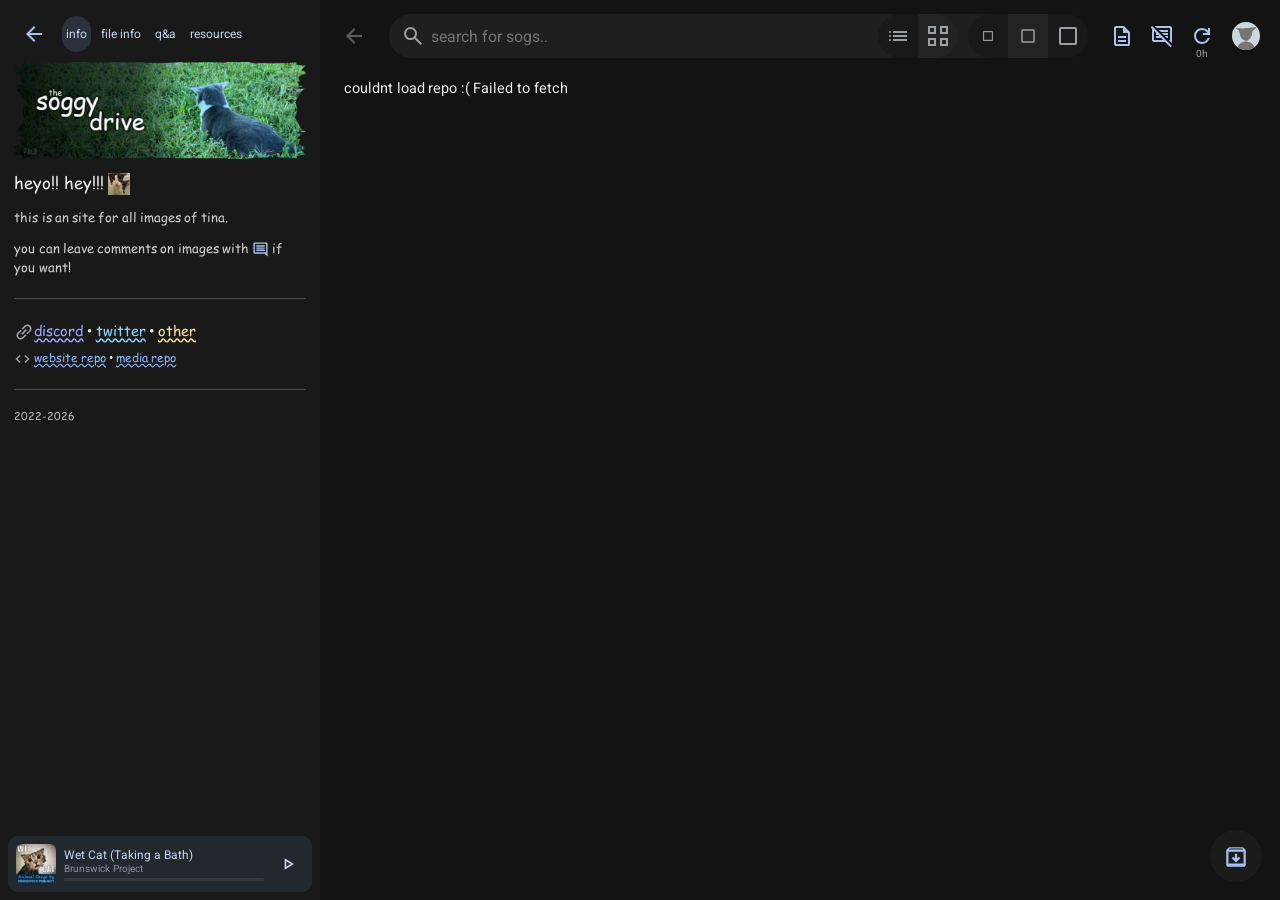
<file: index.html>
<!DOCTYPE html>

<!--⡮⣚⢮⡺⣪⢞⡵⣹⢎⢷⡹⣎⢷⡹⣎⢷⡹⣎⢷⡹⣎⢷⡹⣎⢷⡹⣎⢷⡹⣎⢷⡝⣮⡳⣝⢮⡳⣝⢮⡳⣝⢮⡳⣝⢮⡺⣕
⢜⣎⢷⡹⣎⢷⡹⣎⢷⡹⣎⢷⡹⣎⢷⡝⣮⣎⢷⡹⢮⡳⣝⢾⢕⡯⣞⡵⣫⣞⢵⡻⣪⢷⣝⢮⢯⡺⣳⡝⡾⡕⡋⣊⢱⡫⣮⢳⢝⡮
⣍⢗ /\  /\___| | | ___   / \⡳⣽⣪⢟⣵⡫⣮⡻⣪⢞⡵⣫⡳⣗⡽⣳⣝⡽⡪⢋⠊⡔⢌⢦⣝⢞⡵⣫⡳⣝
⢦ / /_/ / _ \ | |/ _ \ /  /⡻⡮⣺⡳⣵⡻⡼⡝⡮⡫⢚⠕⡝⢎⠳⡑⠄⢔⠠⡢⡱⡩⣪⢶⡝⣽⢪⡗⣽⡪
⡕/ __  /  __/ | | (_) /\_/ ⣛⢾⢕⣟⢜⡕⡑⢌⠰⡨⢂⠕⠨⡂⢕⢌⠪⡢⡓⡵⡩⣮⡳⣝⣮⢳⢯⡺⡵⣝
⢜\/ /_/ \___|_|_|\___/\/  ⡳⣫⡳⣝⣮⢗⡿⣜⡵⡨⡢⢂⠌⠢⡈⢆⠠⠃⠜⡘⢜⢵⡳⣝⢞⣮⢳⣏⢾⣕⢯
⡸⡕⡵⡩⡮⡪⡞⣜⢕⢧⢫⢞⡜⡧⡳⠑⠕⡡⢃⠜⣔⢟⢾⣪⢟⢾⢵⣻⣪⢪⢆⠪⡂⡒⢄⠊⠄⢁⠀⡑⢕⡽⣪⢟⡼⣳⢕⡷⣕⢟
⡸⡪⣚⢜⢎⢞⢜⢎⡳⢕⢏⠮⢊⠊⢌⠨⢂⠔⠡⢊⢌⡫⡳⣭⡫⣗⢯⢾⡵⣫⣯⣳⣌⢪⡐⠁⠈⠢⡢⡨⢣⡻⣵⣫⡻⡮⣳⣝⢮⡻
⠸⡪⡪⡣⠫⠪⠃⠋⢈⠁⡀⠂⠠⠂⢐⠈⢄⠍⠊⠔⠠⡈⡚⣜⠮⡳⣝⢮⡻⣵⣳⡵⣻⢶⡠⠀⢁⠀⠨⡂⠡⢊⠮⣞⢵⡻⡮⣺⡕⣿
⠈⡡⠠⡀⠢⡐⠠⡁⢄⠢⠐⢈⠀⠂⠄⢌⠠⠈⠄⠑⠀⠢⢈⢎⢮⢓⡝⣮⢛⡮⣞⡽⣫⣷⢧⣀⠀⠄⡑⠁⡌⠢⣙⢞⢷⡝⡾⣕⢯⢾
⠲⣄⡣⡘⢌⠢⡑⢌⠄⡊⢀⠂⠠⠁⡂⠔⠀⠀⠄⠀⠀⠀⡀⠐⢵⡹⣪⢎⡯⡺⣮⢫⢾⡵⣻⢷⣕⢄⠨⡐⠌⠢⡨⣯⡳⣝⡽⣪⢗⣯
⠪⢦⡱⡙⡆⢗⢬⡂⢎⠄⢅⠄⡁⠢⢐⠈⡀⡑⠐⠁⠈⡀⠠⠂⠀⢯⡺⣪⢞⣝⢮⣫⢗⣽⢳⣏⣟⢷⣕⢌⢌⠦⡱⣮⡻⣜⢯⡺⣕⢷
⡑⢧⢪⡪⡪⣓⢜⠬⡣⡓⢦⢀⠐⠠⠂⠅⢄⠘⠄⠀⠀⠐⡨⠂⡀⠘⡵⣣⢯⡪⣗⢽⡱⣏⢷⣝⢾⣫⢟⡷⣳⡮⣳⣝⢮⣫⢗⡽⣣⢟
⢓⡕⡕⢎⠮⡪⡪⢕⢕⢍⢆⠣⡐⡁⡑⠨⢀⠢⢈⠄⡡⡈⡠⣢⢗⣞⢵⢳⢕⢯⢺⢕⢯⡺⡵⣝⢵⡝⣽⢝⣯⢿⡺⣮⢳⣝⡵⣫⢞⣵
⡜⣜⢪⡣⡫⡪⡪⡣⡣⡣⡱⡑⠔⡨⢀⠅⠠⠂⡠⠂⠢⢪⢞⣵⡫⣞⡵⣫⢎⡳⣍⠷⣱⢫⢞⢵⡫⡺⣕⢯⡺⣻⣟⡮⡷⡵⣝⢧⡻⣪
⢜⡬⣪⢪⡚⡜⢎⢎⢎⢎⡪⣊⢎⠐⢄⠊⢄⠡⡀⡪⢐⢯⡻⣜⢯⣞⡵⣳⢕⢧⠪⣕⢣⡫⣓⢵⡙⢮⢪⢎⣳⣻⣞⣟⢾⢕⣯⢺⡝⣮
⢊⢎⢖⠵⣩⢪⡓⣕⢕⢕⢜⢔⢅⠳⡀⠣⠢⡈⢔⠡⡣⡳⡹⡮⣳⢵⡫⣞⢵⣫⡑⡎⡢⢣⠪⢆⢝⢕⢕⢧⡻⣮⢷⣫⢗⡯⣺⢵⡫⡾
⣍⠮⡣⡫⡲⡱⡕⡪⡪⡱⡱⡡⡣⡑⢅⢣⡑⣌⢪⡕⣵⡙⡼⣕⢯⡪⣗⢝⢮⡪⣝⢮⡺⢦⡱⡨⡪⢢⢣⣝⡽⣝⢷⡹⡧⣻⢕⡯⣺⢝
⢰⡙⡎⢞⢜⡪⡪⡪⡪⡪⡪⢪⢢⢑⢅⠸⣕⢮⡪⡺⣢⢏⢞⢎⡗⣝⡪⣫⢎⡞⣜⢵⡹⣕⢯⢺⠢⣣⢳⢮⢞⣝⢧⡻⣞⢵⣛⢾⢕⡿
⡡⡝⢜⢕⢕⢎⢎⢎⢎⢪⠪⡢⡑⢅⠢⡁⢞⢵⢝⡵⣣⢏⡞⡵⣝⢜⢮⡱⣣⢫⢮⢪⢞⢜⢎⡣⡱⡵⣫⡳⣫⢞⡵⣫⢞⡵⣝⢧⡻⡺
⢘⢜⢊⠖⣅⠣⡪⠢⡃⢕⠡⡊⢌⠢⡑⠄⠘⢧⡫⣺⢪⡮⣹⢎⡮⣫⡳⣝⢮⡳⣧⣳⣕⢧⣳⡕⠋⠊⠁⢙⡪⣳⢝⢮⡫⣞⢮⡳⣝⢽
⢀⠇⢜⠰⡈⢎⠰⡡⢃⠪⡘⠔⡡⢊⠔⡡⢊⠘⡎⡷⡱⡳⣕⢝⡮⣣⢯⡺⣝⢵⡳⡽⣞⣯⢟⡴⠡⠐⠔⠖⢝⢜⢧⡫⣞⢼⡕⣵⢣⢟
⠠⢃⢌⠢⡑⢌⠢⢊⠔⡡⢊⢌⠢⣑⠜⠌⠀⡀⠘⢜⡹⡪⣪⢣⢯⡪⡞⡼⣪⢳⣝⢾⣯⠓⡵⡱⠁⠣⡐⠄⠄⠄⢄⠁⠓⡑⠝⠰⡕⡯
⠊⢔⢁⠪⡐⠡⡊⢔⠡⡊⢔⠢⡣⠊⠐⠀⢄⢈⠢⠀⠌⠪⡱⡣⡳⡕⣝⢎⢗⡵⣹⠳⡑⡩⡒⠈⠀⠠⠈⠊⢊⠆⢄⣅⣱⡠⣊⡐⠈⠐
⠃⡢⢁⢊⠔⡡⢊⠄⡕⡨⢢⠣⠈⠀⡀⢊⠠⠢⡀⠑⠐⠄⢨⠘⢜⠎⠮⡣⡫⠪⠃⡑⢠⠊⠀⠀⠂⡀⠠⠀⠅⡴⡪⢦⢣⢎⢮⢩⡫⠲
⠌⡐⡡⠢⡈⠢⢂⠕⡌⡊⠂⠄⠀⠔⡈⢄⠅⡌⢢⠑⢄⠁⠢⠐⡀⢂⠐⠀⠄⠨⠀⢄⠣⠁⠀⠁⠀⠀⠀⠀⡺⡜⣕⢳⡱⡱⡱⡱⢜⢥
⠂⢌⠐⡌⠨⡊⡢⠑⠌⠠⠁⠌⠐⡁⠐⠐⡌⡢⢡⢊⠄⠕⢄⠈⡐⡀⡁⠢⢈⠀⡡⡪⡁⠀⠀⠀⠀⠀⠀⢈⠞⡜⡪⡕⣕⢭⢪⡪⡪⡲
⠨⡠⢑⠨⡂⢕⠈⠌⢂⠡⢈⠄⡁⠀⠀⠈⢄⠑⡄⢱⢈⠎⢊⠐⡄⠠⠈⠔⢀⠅⡠⠑⠌⠀⠀⠀⠀⠀⠀⠠⣫⢪⢎⠮⣢⢣⢓⢜⠪⣎
⢀⠢⡑⠌⠂⠔⢈⠂⡐⢀⠂⠄⢂⠈⡀⠀⡀⠨⠐⢅⠪⡂⢡⠊⡐⠕⡰⢀⠅⠢⡐⠈⠀⠀⠀⠀⠈⠀⢀⠀⢳⠱⡋⢞⢔⢣⢋⢎⠕⡜
⠀⡣⢈⠐⡁⠌⡀⢂⠐⠠⠁⢂⠁⡐⠄⡀⠀⠀⠈⠠⠃⡪⡠⡑⢌⠪⢂⠢⠘⠔⠠⠈⠠⠀⠁⠀⠁⡀⠀⠄⠈⡎⢜⠰⡡⢣⢑⢌⢆⠹
⠡⠐⡀⢂⠐⡀⠢⠀⠅⡨⠀⠅⡐⢀⠢⠀⠌⠀⠁⠀⠀⠂⠌⡘⢔⠡⡁⡊⠜⠠⡁⠌⡀⠀⠀⠀⠠⠀⠀⠂⡀⠘⢕⢍⢎⡢⠱⡐⡅⡣
⠀⢂⠐⡀⠢⠀⠅⠨⠠⠠⡈⢐⠀⠢⠀⢅⠈⠂⠄⠁⠀⠂⠀⠀⠢⢂⢌⠐⡁⠢⠐⡐⡀⠑⠀⢀⠀⠄⡈⠠⠀⠄⠈⢦⢑⢌⢊⠢⡪⡘
-->

<html lang="en">
  <head>

    <meta charset="utf-8" />
    <meta name="viewport" content="width=device-width, initial-scale=1" />
    <title>soggy cat – Goog...le Drive</title>

    <link rel="icon" type="image/png" href="favicon.png" />
    <link rel="stylesheet" href="index.css" />
    <link rel="stylesheet" href="src/cursor.css" />
    <link rel="stylesheet" href="src/mobile.css" />

    <meta property="og:title" content="Goog...le Drive" />
    <meta property="twitter:title" content="Goog...le Drive" />

    <meta name="description" content="the soggiest shark (soggy cat) collection on the internet!!" />
    <meta property="og:description" content="the soggiest shark (soggy cat) collection on the internet!!" />
    <meta property="twitter:description" content="the soggiest shark (soggy cat) collection on the internet!!" />

    <meta property="og:url" content="https://images.soggy.cat" />
    <link rel="canonical" href="https://images.soggy.cat" />

    <meta property="og:type" content="website" />
    <meta property="twitter:card" content="summary_large_image" />
    <meta property="twitter:creator" content="@soggycatdrive" />
    
    <meta name="keywords" content="soggy cat, wet cat, shark collection, caesar shark, bath time kittens, cute wet cats, funny cat videos, cat collection, pet media, kitten archive" />
    <meta name="author" content="ssoggycat" />
    <meta name="robots" content="index, follow" />
    <meta name="theme-color" content="#0ca5f7" />
    <meta name="language" content="English" />
    
    <meta name="mobile-web-app-capable" content="yes" />
    <meta name="apple-mobile-web-app-capable" content="yes" />

  </head>
  <body>
    <div class="goog">
      <aside class="readmesidebar">
        <div class="readmescroll">
          <article class="readrivemediaoc doccontent">
            <div class="readmebar">
              <button type="button" class="readmeclose headericonbutton" title="close readme">
              <svg xmlns="http://www.w3.org/2000/svg" width="24" height="24" fill="#aac1f0" viewBox="0 -960 960 960">
                <path d="m313-440 224 224-57 56-320-320 320-320 57 56-224 224h487v80z"/>
              </svg>
              </button>
              <div class="readmenav">
                <button type="button" class="headericonbutton readmenavbtn" data-doc="README.md">info</button>
                <button type="button" class="headericonbutton readmenavbtn" data-doc="INFOFILES.md">file info</button>
                <button type="button" class="headericonbutton readmenavbtn" data-doc="QNA.md">q&a</button>
                <button type="button" class="headericonbutton readmenavbtn" data-doc="RESOURCES.md">resources</button>
              </div>
            </div>
            <div class="readmecontent"></div>
          </article>
        </div>
        <div class="miniplayer">
          <img class="miniplayercover" src="assets/images/cover.jpg" alt="cover" />
          <div class="miniplayermeta">
            <div class="miniplayertitle">Wet Cat (Taking a Bath)</div>
            <div class="miniplayerartist">Brunswick Project</div>
            <div class="miniplayerprogress"><div class="miniplayerprogressfill"></div></div>
          </div>
          <button type="button" class="miniplayertoggle" title="play" aria-label="play">
            <svg class="miniplayericon miniplayericonplay" xmlns="http://www.w3.org/2000/svg" width="24" height="24" fill="currentColor" viewBox="0 -960 960 960">
              <path d="M320-200v-560l440 280zm80-146 210-134-210-134z"/>
            </svg>
            <svg class="miniplayericon miniplayericonpause" xmlns="http://www.w3.org/2000/svg" width="24" height="24" fill="currentColor" viewBox="0 -960 960 960">
              <path d="M520-200v-560h240v560zm-320 0v-560h240v560zm400-80h80v-400h-80zm-320 0h80v-400h-80zm0-400v400zm320 0v400z"/>
            </svg>
          </button>
          <audio class="miniplayeraudio" src="assets/audio/Wet%20Cat%20(Taking%20a%20Bath).mp3" preload="metadata" loop></audio>
        </div>
      </aside>

      <div class="drivemain">
        <header class="driveheader">
          <button type="button" class="headericonbutton backbutton" title="previous folder" disabled aria-disabled="true">
            <svg xmlns="http://www.w3.org/2000/svg" width="24" height="24" fill="#aac1f0" viewBox="0 -960 960 960">
              <path d="m313-440 224 224-57 56-320-320 320-320 57 56-224 224h487v80z"/>
            </svg>
          </button>
          <div class="searchwrap">
            <div class="searchbar">
              <svg xmlns="http://www.w3.org/2000/svg" width="24" height="24" fill="#9aa0a6" viewBox="0 -960 960 960">
                <path d="M784-120 532-372q-30 24-69 38t-83 14q-109 0-184-75t-76-185 76-184 184-76 185 76 75 184q0 44-14 83t-38 69l252 252zM380-400q75 0 128-52t52-128-52-127-128-53-127 53-53 127 53 128 127 52"/>
              </svg>
              <input class="searchinput" type="search" placeholder="search for sogs.." autocomplete="off" />
              <div class="viewtoggle insearch" role="group">
                <button type="button" class="viewbutton viewlist" title="list">
                  <svg xmlns="http://www.w3.org/2000/svg" width="24" height="24" fill="#9aa0a6" viewBox="0 -960 960 960">
                    <path d="M280-600v-80h560v80zm0 160v-80h560v80zm0 160v-80h560v80zM160-600q-17 0-28-11t-12-29 12-28 28-12 29 12 11 28-11 29-29 11m0 160q-17 0-28-11t-12-29 12-28 28-12 29 12 11 28-11 29-29 11m0 160q-17 0-28-11t-12-29 12-28 28-12 29 12 11 28-11 29-29 11"/>
                  </svg>
                </button>
                <button type="button" class="viewbutton viewsquare active" title="grid">
                  <svg xmlns="http://www.w3.org/2000/svg" width="24" height="24" fill="#9aa0a6" viewBox="0 -960 960 960">
                    <path d="M80-560v-320h320v320zm80-80h160v-160H160zM80-80v-320h320v320zm80-80h160v-160H160zm400-400v-320h320v320zm80-80h160v-160H640zM560-80v-320h320v320zm80-80h160v-160H640zm0-160"/>
                  </svg>
                </button>
              </div>
              <div class="viewtoggle thumbsizetoggle insearch" role="group">
                <button type="button" class="viewbutton" data-size="s" title="small thumbnails">
                  <svg xmlns="http://www.w3.org/2000/svg" width="24" height="24" fill="#9aa0a6" viewBox="0 -960 960 960"><path transform="translate(480 -480) scale(0.55) translate(-480 480)" d="M200-120q-33 0-56.5-23.5T120-200v-560q0-33 23.5-56.5T200-840h560q33 0 56.5 23.5T840-760v560q0 33-23.5 56.5T760-120zm0-80h560v-560H200z"/></svg>
                </button>
                <button type="button" class="viewbutton" data-size="m" title="medium thumbnails">
                  <svg xmlns="http://www.w3.org/2000/svg" width="24" height="24" fill="#9aa0a6" viewBox="0 -960 960 960"><path transform="translate(480 -480) scale(0.75) translate(-480 480)" d="M200-120q-33 0-56.5-23.5T120-200v-560q0-33 23.5-56.5T200-840h560q33 0 56.5 23.5T840-760v560q0 33-23.5 56.5T760-120zm0-80h560v-560H200z"/></svg>
                </button>
                <button type="button" class="viewbutton" data-size="l" title="large thumbnails">
                  <svg xmlns="http://www.w3.org/2000/svg" width="24" height="24" fill="#9aa0a6" viewBox="0 -960 960 960"><path d="M200-120q-33 0-56.5-23.5T120-200v-560q0-33 23.5-56.5T200-840h560q33 0 56.5 23.5T840-760v560q0 33-23.5 56.5T760-120zm0-80h560v-560H200z"/></svg>
                </button>
              </div>
            </div>
          </div>

          <div class="headeractions">
            <div class="headercontrols">
              <button type="button" class="headericonbutton readmebutton" title="toggle readme">
                <svg xmlns="http://www.w3.org/2000/svg" width="24" height="24" fill="#aac1f0" class="readmeicon readmeicon-open" viewBox="0 -960 960 960">
                  <path d="M320-240h320v-80H320zm0-160h320v-80H320zM240-80q-33 0-56-23t-24-57v-640q0-33 24-56t56-24h320l240 240v480q0 33-23 57t-57 23zm280-520v-200H240v640h480v-440zM240-800v200zv640z"/>
                </svg>
                <svg xmlns="http://www.w3.org/2000/svg" xml:space="preserve" width="24" height="24" fill="#aac1f0" class="readmeicon readmeicon-closed" viewBox="0 -960 960 960">
                  <path d="m274-880 80 80h166v166l34 34h166v166l80 80v-286L560-880zm-90 24a75 75 0 0 0-24 56v640q2 35 24 57 23 23 56 23h480q35 1 57-23 23-24 23-57v-80l-80-80v160H240v-640zm136 376v80h320l-80-80zm0 160v80h320v-80z"/>
                  <path d="m54-872 57-57 792 792-57 57z"/>
                </svg>
              </button>

              <button type="button" class="headericonbutton commentsbutton commentsmuted" title="toggle comments">
                <svg xmlns="http://www.w3.org/2000/svg" width="24" height="24" fill="#aac1f0" class="commentsicon commentsicon-on" viewBox="0 -960 960 960">
                  <path d="M240-400h480v-80H240zm0-120h480v-80H240zm0-120h480v-80H240zM880-80 720-240H160q-33 0-56-23t-24-57v-480q0-33 24-56t56-24h640q33 0 57 24t23 56zM160-320h594l46 45v-525H160zm0 0v-480z"/>
                </svg>
                <svg xmlns="http://www.w3.org/2000/svg" width="24" height="24" fill="#aac1f0" class="commentsicon commentsiconoff" viewBox="0 -960 960 960">
                  <path d="M160-240q-33 0-56-23t-24-57v-447l-53-53 57-57L876-85l-57 57-212-212zm720 45L755-320h45v-480H275l-80-80h605q33 0 57 24t23 56zM160-320h367l-80-80H240v-80h127l-40-40h-87v-80h7l-87-87zm515-80-80-80h125v80zM555-520l-80-80h245v80zM435-640l-80-80h365v80zm80 80"/>
                </svg>
              </button>

              <div class="refreshwrap" title="cache age">
                <button type="button" class="refreshbutton" title="refetch files">
                  <svg xmlns="http://www.w3.org/2000/svg" width="24" height="24" fill="#aac1f0" viewBox="0 -960 960 960">
                    <path d="M480-160q-134 0-227-93t-93-227 93-227 227-93q69 0 132 29t108 81v-110h80v280H520v-80h168q-32-56-87-88t-121-32q-100 0-170 70t-70 170 70 170 170 70q77 0 139-44t87-116h84q-28 106-114 173t-196 67"/>
                  </svg>
                </button>
                <div class="refreshtime">0h</div>
              </div>
              <div class="discordwrap">
                <button type="button" class="discordavatarbutton" title="account">
                  <svg class="discordavatar" xmlns="http://www.w3.org/2000/svg" viewBox="0 0 128 128">
                  <path fill="#ccd6dd" d="M-.7-.4h128.8V128H-.7z"/>
                  <path fill="#767676" d="m21.8 127.3.7-3.2a44 44 0 0 1 34.3-34.4c3.7-.6 10-.6 13.8 0a44 44 0 0 1 35 37.6l.1.7h-84Zm41.7-41c-9.7-2.6-19.5-8-23.3-17.8-5.8-9.1-3.7-21-9.9-29.8-1.8-4.4-14.1-4.3-10.6-10 9.4 0 18.8.2 28.2 1.4 8.2.5 16.3-4.3 24.5-1.6 7.7.6 14.8-4.1 22.6-3 5.3.2 13.4-5.6 16.9-1.4-2.2 6-9.4 7.6-13.4 12-5 3.4-5.3 9.6-6.5 15-.7 5.5-.8 11.7-5 16.6a33 33 0 0 1-17.4 18q-3 .9-6.1.6"/>
                  </svg>
                </button>
                <div class="discordmenu" hidden>
                  <div class="discordmenutop">
                    <div class="discordmenuavatar"></div>
                    <div class="discordmenuname">not signed in</div>
                  </div>
                  <button type="button" class="discordmenulogout" hidden>
                    <svg height="24" viewBox="0 0 24 24" width="24" focusable="false">
                      <path fill="#e6e6e6" d="M17 7l-1.41 1.41L18.17 11H8v2h10.17l-2.58 2.58L17 17l5-5zM4 5h8V3H4c-1.1 0-2 .9-2 2v14c0 1.1.9 2 2 2h8v-2H4V5z"></path>
                    </svg>
                    log out
                  </button>
                </div>
              </div>
            </div>
          </div>
        </header>
        <div class="loginhint" hidden>
          <img src="assets/images/login.png" alt="log in to comment">
        </div>

        <main class="drivecontent">
          <div class="folderreadme" hidden></div>
          <div class="drivegrid" role="main"></div>
        </main>

      </div>
    </div>

    <div class="medialightbox" hidden>
      <div class="mediabackdrop"></div>
      <div class="mediabox" role="dialog" aria-modal="true">
        <div class="mediatoolbar">
          <button type="button" class="mediaclose headericonbutton" title="close preview">
            <svg xmlns="http://www.w3.org/2000/svg" width="24" height="24" fill="#e3e3e3" viewBox="0 -960 960 960">
              <path d="m313-440 224 224-57 56-320-320 320-320 57 56-224 224h487v80z"/>
            </svg>
          </button>
          <button type="button" class="mediatoolbtn mediadownload headericonbutton" title="download">
            <svg xmlns="http://www.w3.org/2000/svg" width="24" height="24" fill="#e3e3e3" viewBox="0 -960 960 960">
              <path d="M480-320 280-520l56-58 104 104v-326h80v326l104-104 56 58zM240-160q-33 0-56.5-23.5T160-240v-120h80v120h480v-120h80v120q0 33-23.5 56.5T720-160z"/>
            </svg>
          </button>
          <button type="button" class="mediatoolbtn mediacopylink headericonbutton" title="copy preview link">
            <svg xmlns="http://www.w3.org/2000/svg" width="24" height="24" fill="#e3e3e3" viewBox="0 -960 960 960">
              <path d="M440-280H280q-83 0-141.5-58.5T80-480q0-83 58.5-141.5T280-680h160v80H280q-50 0-85 35t-35 85q0 50 35 85t85 35h160zM320-440v-80h320v80zm200 160v-80h160q50 0 85-35t35-85q0-50-35-85t-85-35H520v-80h160q83 0 141.5 58.5T880-480q0 83-58.5 141.5T680-280z"/>
            </svg>
          </button>
          <button type="button" class="mediatoolbtn mediacopyimagelink headericonbutton" title="copy image link">
            <svg xmlns="http://www.w3.org/2000/svg" width="24" height="24" fill="#e3e3e3" viewBox="0 -960 960 960">
              <path d="M200-120q-33 0-56.5-23.5T120-200v-560q0-33 23.5-56.5T200-840h560q33 0 56.5 23.5T840-760v560q0 33-23.5 56.5T760-120zm0-80h560v-560H200zm40-80h480L570-480 450-320l-90-120zm-40 80v-560z"/>
            </svg>
          </button>
          <button type="button" class="mediatoolbtn mediacommentbtn headericonbutton" title="add comment">
            <svg xmlns="http://www.w3.org/2000/svg" width="24" height="24" fill="#e3e3e3" viewBox="0 -960 960 960">
              <path d="M440-400h80v-120h120v-80H520v-120h-80v120H320v80h120zM80-80v-720q0-33 23.5-56.5T160-880h640q33 0 56.5 23.5T880-800v480q0 33-23.5 56.5T800-240H240zm126-240h594v-480H160v525zm-46 0v-480z"/>
            </svg>
          </button>
        </div>
        <div class="mediaviewport">
          <div class="mediastage">
            <button type="button" class="medianav medianavleft headericonbutton" title="previous image" hidden>
              <svg xmlns="http://www.w3.org/2000/svg" width="24" height="24" fill="#9aa0a6" viewBox="0 -960 960 960">
                <path d="M560-240 320-480l240-240 56 56-184 184 184 184z"/>
              </svg>
            </button>
            <button type="button" class="medianav medianavright headericonbutton" title="next image" hidden>
              <svg xmlns="http://www.w3.org/2000/svg" width="24" height="24" fill="#9aa0a6" viewBox="0 -960 960 960">
                <path d="M504-480 320-664l56-56 240 240-240 240-56-56z"/>
              </svg>
            </button>
            <div class="mediacontent"></div>
            <div class="mediaregionlayer"></div>
            <div class="mediainfo" aria-live="polite"></div>
          </div>
          <aside class="mediacomments" hidden>
            <div class="mediacommentslist"></div>
          </aside>
        </div>
      </div>
    </div>

    <div class="zipwrap">
      <div class="zippanel" hidden>
        <div class="zipname"></div>
        <div class="zipbar"><div class="zipbarfill"></div></div>
        <div class="zipstats"></div>
      </div>
      <button type="button" class="zipbutton" title="download everything as zip">
        <svg xmlns="http://www.w3.org/2000/svg" width="26" height="26" fill="#aac1f0" viewBox="0 -960 960 960">
          <path d="m480-240 160-160-56-56-64 62v-166h-80v166l-64-62-56 56zM200-640v440h560v-440zm0 560q-33 0-56.5-23.5T120-160v-499q0-14 4.5-27t13.5-24l50-61q11-14 27.5-21.5T250-800h460q18 0 34.5 7.5T772-771l50 61q9 11 13.5 24t4.5 27v499q0 33-23.5 56.5T760-80zm16-640h528l-34-40H250zm264 300z"/>
        </svg>
      </button>
    </div>

    <script type="module" src="src/main.js"></script>

  </body>
</html>
</file>
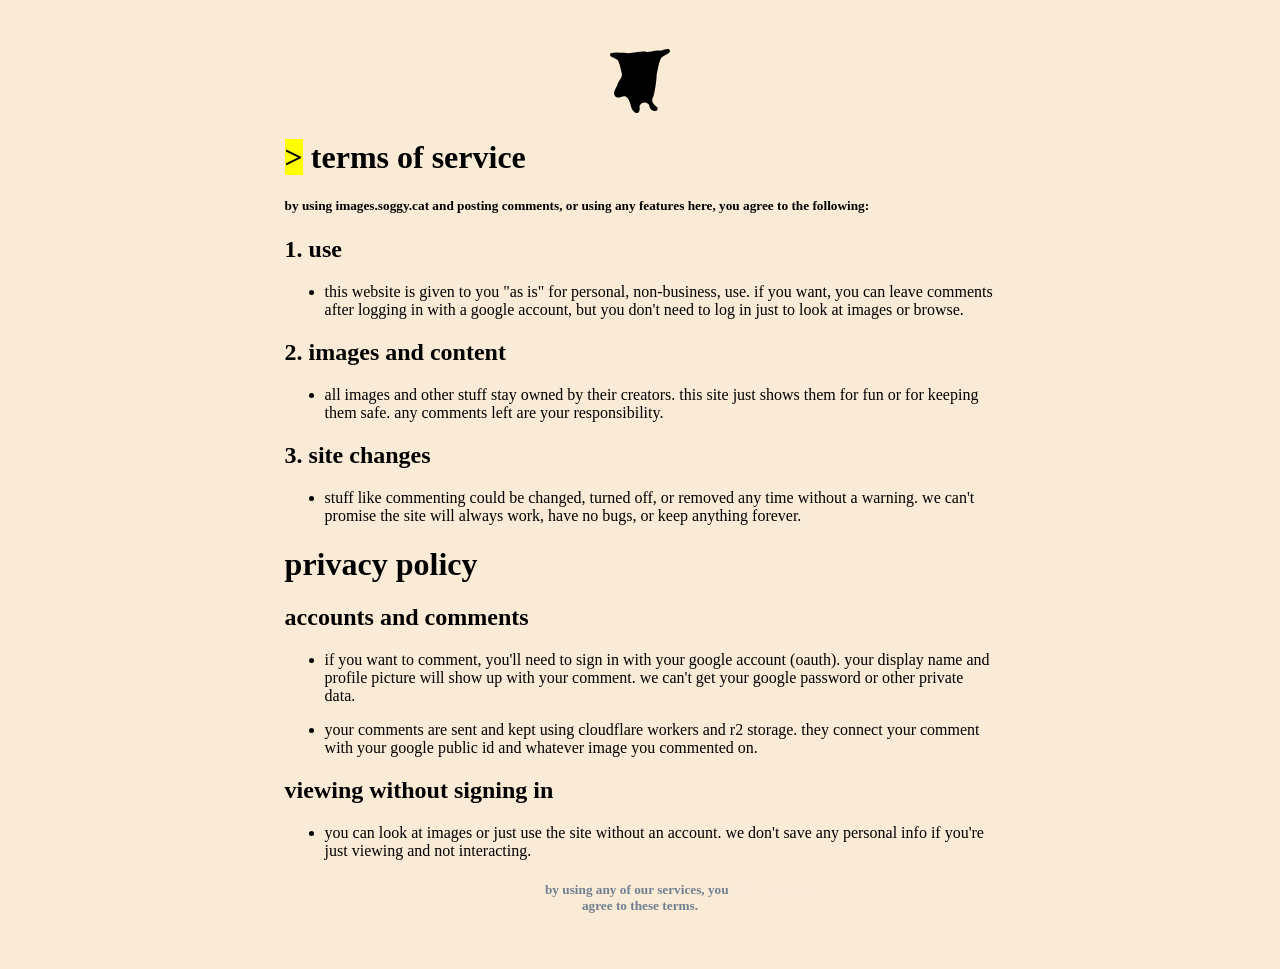
<file: tos.html>
<!DOCTYPE html>
<html lang="en">
<head>
    <meta charset="UTF-8">
    <meta name="viewport" content="width=device-width">
    <title>Goog...le drive • basic tos</title>
    <link rel="icon" type="image/x-icon" href="data:image/svg+xml,<svg xmlns='http://www.w3.org/2000/svg' width='1' height='1'/>">
</head>

<body bgcolor="AntiqueWhite">
    <table width="100%" height="100%">
        <tr>
            <td align="center" valign="middle">
                <table width="60%" cellpadding="20">
                    <tr>
                        <td>
                            <p>

                        <center>
                            <svg xmlns="http://www.w3.org/2000/svg" viewBox="23.14 7.13 468.86 501.92" width="60">
                                <path fill="black" d="M312 30c-59-11-117 20-176 7-36 0-73-6-108 3-24 34 48 35 60 62 15 30 19 65 28 98 5 35-28 58-36 89-9 28-41 59-16 87 27 33 65-22 93 12 34 30 21 87 59 114 31 24 45-19 37-43 7-41 68-46 79-5 1 37 71 59 62 10-22-19-54-42-36-76 15-27 30-150 30-182 9-39 13-80 29-117 15-32 57-34 75-62-1-44-62 0-88-8-32-3-61 12-92 11"/>
                            </svg>
                        </center>

                        <h1><mark>></mark> terms of service</h1>
                        <h5>by using images.soggy.cat and posting comments, or using any features here, you agree to the following:</h5>

                        <h2><strong>1. use</strong></h2>
                        <ul><li>
                            this website is given to you "as is" for personal, non-business, use. if you want, you can leave comments after logging in with a google account, but you don't need to log in just to look at images or browse.
                        </li></ul>

                        <h2><strong>2. images and content</strong></h2>
                        <ul><li>
                            all images and other stuff stay owned by their creators. this site just shows them for fun or for keeping them safe. any comments left are your responsibility.
                        </li></ul>

                        <h2><strong>3. site changes</strong></h2>
                        <ul><li>
                            stuff like commenting could be changed, turned off, or removed any time without a warning. we can't promise the site will always work, have no bugs, or keep anything forever.
                        </li></ul>

                        <h1>privacy policy</h1>

                        <h2><strong>accounts and comments</strong></h2>
                        <ul><li>
                            if you want to comment, you'll need to sign in with your google account (oauth). your display name and profile picture will show up with your comment. we can't get your google password or other private data.
                        </li></ul>
                        <ul><li>
                            your comments are sent and kept using cloudflare workers and r2 storage. they connect your comment with your google public id and whatever image you commented on.
                        </li></ul>

                        <h2><strong>viewing without signing in</strong></h2>
                        <ul><li>
                            you can look at images or just use the site without an account. we don't save any personal info if you're just viewing and not interacting.
                        </li></ul>

                        <center><font color="SlateGrey">
                            <h5>&nbsp;&nbsp;&nbsp;&nbsp;&nbsp;&nbsp;&nbsp;&nbsp;&nbsp;&nbsp;&nbsp;&nbsp;&nbsp;&nbsp;&nbsp;&nbsp;&nbsp;&nbsp;&nbsp;&nbsp;&nbsp;&nbsp;&nbsp;&nbsp;by using any of our services, you <font color="AntiqueWhite"><s>DON'T CARE</s></font> 
                            <br>agree to these terms.</h5>
                        </font></center>
                        
                </table>
            </td>
        </tr>
    </table>
</body>
</html>
</file>
<file: index.css>
@font-face {
    font-family: "google sans";
    src: url("assets/fonts/roboto.woff2") format("woff2");
    font-weight: 300;
}
@font-face {
    font-family: "comic sans";
    src: url("assets/fonts/comicsans.woff2") format("woff2");
    font-weight: 300;
}

/*//////////////////////////////////////////////////////////////////////*/

*, *::before, *::after {box-sizing: border-box; scrollbar-width: none}
*::-webkit-scrollbar {width: 0; height: 0}

html, body {
    margin: 0; height: 100%;
    font-size: 0.95em; font-weight: 100;
    font-family: "google sans";
    color: #eee; background: #131314;
}
html {scrollbar-gutter: stable}

.goog {
    display: flex; height: 100%;
    min-height: 0;
}

:any-link {
    color: #8ab4f8;
    text-decoration-line: underline; text-decoration-style: wavy;
}
:is(a, b, s, i, p, span, em, li, ul, br,
    button, input, textarea,
    h1, h2, h3, h4, h5, h6):not(.readmesidebar *) {user-select: none}
img {
    -webkit-user-drag: none; user-select: none;
}

/*//////////////////////////////////////////////////////////////////////*/

.readmesidebar {
    width: min(320px, 38vw); min-width: 120px;
    background: rgba(128,128,128,0.05); overflow: hidden;
    flex-shrink: 0; transition: none;
    display: flex; flex-direction: column; min-height: 0;
}
.readmesidebar .readmescroll {flex: 1 1 auto; min-height: 0}

.miniplayer {
    flex: 0 0 auto; user-select: none;
    -webkit-user-drag: none;
    display: flex; align-items: center; gap: 8px;
    padding: 8px; margin: 0 8px 8px;
    background: rgba(43, 50, 62, 0.6);
    border-radius: 10px;
}
.miniplayercover {
    width: 40px; height: 40px;
    border-radius: 6px; object-fit: cover;
    flex-shrink: 0;
}
.miniplayermeta {flex: 1 1 auto; min-width: 0}
.miniplayertitle {
    color: #c5d5f3; font-size: 12px;
    white-space: nowrap; overflow: hidden; text-overflow: ellipsis;
}
.miniplayerartist {
    color: #c5d5f3; opacity: 0.6;
    font-size: 10px;
    white-space: nowrap; overflow: hidden; text-overflow: ellipsis;
}
.miniplayerprogress {
    margin-top: 4px; height: 3px;
    background: rgba(255,255,255,0.08); border-radius: 3px;
    overflow: hidden; cursor: pointer;
    touch-action: none;
}
.miniplayerprogressfill {
    height: 100%; width: 0%;
    background: #8ab4f8;
}
.miniplayertoggle {
    flex-shrink: 0;
    width: 32px; height: 32px;
    display: flex; align-items: center; justify-content: center;
    background: transparent; border: none; cursor: pointer;
    border-radius: 50%;
    color: #c5d5f3;
}
.miniplayertoggle:hover {background: rgba(255,255,255,0.06)}
.miniplayericon {display: none}
.miniplayer.playing .miniplayericonpause {display: block}
.miniplayer:not(.playing) .miniplayericonplay {display: block}

/*//////////////////////////////////////////////////////////////////////*/

.goog:not(.readmeopen) .readmesidebar {
    width: 0; min-width: 0;
    opacity: 0; pointer-events: none;
}

.readmeclose {display: none; margin: 0}

.readmebar {
    display: flex; gap: 8px;
    align-items: center; margin: 0 0 0.5em;
}

.readmecontent {min-width: 0}

.readmenav {display: flex; gap: 6px}
.readmenavbtn {
    font-family: "google sans";
    width: auto !important; height: 32px;
    padding: 0 4px !important;
    border-radius: 50px !important; background: #2b323e;
    color: #c5d5f3; font-size: 12px;
}
.readmenavbtn:hover {background: #2b323e}
.readmenavbtn.active {background: #2b323e}


/* special markdown css below :p */
h1, h2, h3, h4, h5, h6 {
    font-weight: 200; margin: 0;
    line-height: 1;
}

.readmescroll {
    height: 100%; overflow: auto;
    padding: 1em;
}
.readrivemediaoc {max-width: 100%; font-family: "comic sans", cursive}
.readrivemediaoc a {overflow-wrap: anywhere; word-break: break-word}

.readrivemediaoc p {
    color: #ccc; font-size: 13px;
}

.readrivemediaoc img:not([width]) {
    display: block; width: 100%;
    padding-bottom: 1em;
}
.readrivemediaoc img[width] {
    display: inline; vertical-align: middle;
    align-items: baseline;
}

.readrivemediaoc h6 {
    font-size: 0.75em; opacity: 0.75;
    line-height: 1; margin: 0;
}

hr {
    border: none; border-bottom: 1px solid rgba(128,128,128,0.5);
    margin: 1.5em 0; width: 100%;
}

li {
    margin-left: 1em; font-weight: 200;
    font-size: 0.75em; color: #ccc;
}

/*//////////////////////////////////////////////////////////////////////*/

.drivemain {
    flex: 1; display: flex;
    flex-direction: column; min-width: 0;
}

.driveheader {
    display: flex; align-items: center;
    flex-wrap: nowrap; gap: 1em;
    padding: 1em;
}

.searchwrap {
    flex: 1 1 auto; min-width: 0;
}
.searchbar {
    display: flex; align-items: center;
    gap: 4px; background: #1e1f20;
    border-radius: 99px; height: 3em;
    padding: 12px 0 12px 12px;
}
.searchbar .searchinput {
    min-width: 0;
}
.searchbar .viewtoggle.insearch {
    margin-left: auto; height: 3em;
    background: rgba(0,0,0,0.18);
}
.searchbar .thumbsizetoggle.insearch {margin-left: 6px}
.thumbsizetoggle.sizehidden {display: none}
.searchinput {
    font-family: "google sans";
    flex: 1; border: none;
    background: transparent; color: #eee;
    font-size: 1.1em; outline: none;
}

.headercontrols {
    display: flex; align-items: center;
}

/*//////////////////////////////////////////////////////////////////////*/

.discordwrap {
    position: relative; height: 3em;
    display: flex; align-items: center;
}

.discordavatarbutton {
    width: 3em; height: 3em;
    margin: 0 0 0 0.25em; padding: 0;
    border: none; border-radius: 50%;
    background: transparent; cursor: pointer;
    display: grid; place-items: center;
}
.discordavatarbutton:hover {
    background: #232324;
}

.discordavatar {
    width: 28px; height: 28px;
    border-radius: 50%; object-fit: cover;
}

.discordavatarimg {
    width: 28px; height: 28px;
    border-radius: 50%; object-fit: cover;
}

/*//////////////////////////////////////////////////////////////////////*/

.discordmenu {
    position: absolute; top: calc(100% + 8px);
    right: 0; min-width: 220px; user-select: none;
    padding: 10px; border-radius: 14px;
    background: #282a2c; z-index: 6767;
}

.discordmenutop {
    display: grid; grid-template-columns: 34px 1fr;
    gap: 1em; align-items: center;
    padding-bottom: 0.25em;
}

.discordmenuavatar {
    width: 3em; height: 3em;
    border-radius: 50%;
    overflow: hidden; display: grid;
    place-items: center;
}
.discordmenuavatar img {
    width: 100%; height: 100%;
    object-fit: cover;
    display: block;
}

.discordmenuname {
    font-weight: 600;
    font-size: 1.35em; color: #eee;
    overflow: hidden; text-overflow: ellipsis;
    white-space: nowrap;
}

.discordmenulogout {
    font-family: "google sans" !important;
    width: 100%; display: flex;
    align-items: center; gap: 8px;
    padding: 10px 12px; border-radius: 12px;
    border: none; background: #1e1f20;
    color: #eee; cursor: pointer;
}
.discordmenulogout:hover {background: #232324}

.loginhint {
    position: fixed;
    right: 28px; top: 60px;
}
.loginhint img {
    width: 90px;
    height: auto; display: block;
}
.loginhint.fade {opacity: 0}

/*//////////////////////////////////////////////////////////////////////*/

.headericonbutton {
    flex: 0 0 auto; width: 40px;
    height: 3em; padding: 0;
    border: none; border-radius: 50%;
    background: transparent; cursor: pointer;
    display: grid; place-items: center;
}
.headericonbutton:hover {
    background: #2a2b2c;
}

.headericonbutton:disabled {
    filter: grayscale(1); opacity: 0.42;
    cursor: default; pointer-events: none;
}
.headericonbutton[hidden] {display: none !important}
/* holy slop */
.commentsbutton .commentsicon {grid-area: 1 / 1}
.commentsbutton .commentsiconoff {display: none}
.commentsbutton.commentsmuted .commentsicon-on {display: none}
.commentsbutton.commentsmuted .commentsiconoff {display: block}

.readmebutton .readmeicon {grid-area: 1 / 1}
.readmebutton .readmeicon-closed {display: none}
.readmebutton.readmeclosed .readmeicon-open {display: none}
.readmebutton.readmeclosed .readmeicon-closed {display: block}

.headeractions {
    display: flex; align-items: center;
    gap: 0.5em;
}

.viewtoggle {
    background: #1e1f20; height: 4em;
    display: flex; align-items: center;
    border-radius: 99px; overflow: hidden;
}
.viewbutton {
    width: 40px; height: 4em;
    border: none; background: none;
    cursor: pointer; display: grid;
    place-items: center;
}
.viewbutton.active {background: #232324}

.refreshwrap {
    position: relative; display: flex;
    align-items: center; justify-content: center;
    min-width: 40px; align-self: center;
    height: 3em; box-sizing: content-box;
}
.refreshbutton {
    width: 40px; height: 3em;
    border: none; border-radius: 50%;
    background: transparent; color: #8ab4f8;
    cursor: pointer; display: grid;
    place-items: center;
}
.refreshbutton:hover {background: #232324}

.refreshtime {
    position: absolute; left: 50%;
    top: calc(100% - 10px); transform: translateX(-50%);
    font-size: 0.7em; color: #9aa0a6;
    line-height: 1.1; white-space: nowrap;
    pointer-events: none;
}

/*//////////////////////////////////////////////////////////////////////*/

.breadcrumbs {
    display: flex; align-items: center;
    flex-wrap: wrap; gap: 6px;
    font-size: 14px;
}

.breadcrumbs button {
    font: inherit; background: none;
    border: none; color: #9aa0a6;
    cursor: pointer; padding: 4px 6px;
    border-radius: 4px;
}

.breadcrumbs button:hover {
    background: #1e1f20; color: #eee;
}

.breadcrumbs button.current {
    color: #eee; font-weight: 500;
    cursor: default;
}

.drivecontent {
    flex: 1; overflow: auto;
    padding: 8px 24px 24px;
}

.drivegrid {
    display: flex; flex-direction: column;
    gap: 12px;
}

/*//////////////////////////////////////////////////////////////////////*/

.folderrow {
    display: grid; grid-template-columns: repeat(auto-fill, minmax(220px, 1fr));
    gap: 12px 16px;
}

.name {
    overflow: hidden; text-overflow: ellipsis;
    white-space: nowrap;
}

.filegrid {
    display: grid; grid-template-columns: repeat(auto-fill, minmax(220px, 1fr));
    gap: 16px;
}
.filegrid.thumbsmall:not(.listmode),
.folderrow.foldergrid.thumbsmall {grid-template-columns: repeat(auto-fill, minmax(140px, 1fr))}
.filegrid.thumblarge:not(.listmode),
.folderrow.foldergrid.thumblarge {grid-template-columns: repeat(auto-fill, minmax(320px, 1fr))}

.filegrid.listmode {
    grid-template-columns: repeat(auto-fill, minmax(340px, 1fr));
    gap: 4px 12px;
}

.foldergrid {gap: 16px}
.folderlist {
    grid-template-columns: repeat(auto-fill, minmax(340px, 1fr));
    gap: 4px 12px;
}
.folderlist .filecard {
    display: flex; align-items: center;
    border-radius: 8px;
}
.folderlist .thumb {
    width: 72px; min-width: 72px;
    aspect-ratio: 1; order: -1;
}
.folderlist .filehead {flex: 1}
.folderthumbgrid {
    position: relative; z-index: 1;
    width: 100%; height: 100%;
    display: grid; gap: 4px;
    padding: 8px; box-sizing: border-box;
    grid-template-columns: 1fr 1fr;
    grid-template-rows: 1fr 1fr;
}
.folderthumbgrid img {
    min-width: 0; min-height: 0;
    border-radius: 4px;
}
.folderthumbgrid.count1 {grid-template-columns: 1fr; grid-template-rows: 1fr}
.folderthumb:has(.thumbimg:not(.thumbimgpending)) .thumbicon {display: none}
.foldergrid.thumbsmall .folderthumbgrid {padding: 5px; gap: 3px}
.foldergrid.thumblarge .folderthumbgrid {padding: 12px; gap: 6px}
.folderlist .folderthumbgrid {padding: 4px; gap: 2px}

.filecard {
    background: #1b1b1b; border-radius: 10px;
    overflow: hidden; border: 1px solid transparent;
    cursor: pointer;
}
.filecard:hover {
    background: #232324;
}

.filehead {
    display: flex; align-items: center;
    gap: 8px; padding: 10px;
}

.foldersize {
    margin-left: auto; flex-shrink: 0;
    color: #9aa0a6; font-size: 0.78em;
}

.folderreadme {
    background: #1b1b1b; border-radius: 10px;
    padding: 4px 18px; margin-bottom: 12px;
}
.folderreadme[hidden] {display: none}
.folderreadme h1, .folderreadme h2, .folderreadme h3,
.folderreadme h4, .folderreadme h5, .folderreadme h6 {
    color: #e3e3e3; margin: 0.6em 0 0.3em;
}
.folderreadme p {color: #c5d5f3; line-height: 1.5}
.folderreadme a {color: #8ab4f8}
.folderreadme pre {
    background: #111; border-radius: 6px;
    padding: 10px; overflow: auto;
}

.filemore {
    margin-left: auto;
    width: 34px; height: 34px;
    display: grid; place-items: center;
    border: none; border-radius: 999px;
    background: transparent;
    cursor: pointer;
    color: #9aa0a6;
}
.filemore:hover {background: rgba(255,255,255,0.06)}
.filemore:active {background: rgba(255,255,255,0.09)}
.filemore svg {display: block}

/*//////////////////////////////////////////////////////////////////////*/

.contextmenuwrap {
    position: fixed; inset: 0;
    z-index: 5000;
}
.contextmenuwrap[hidden] {display: none !important}
.contextmenubackdrop {
    position: absolute; inset: 0;
    background: transparent;
}
.contextmenu {
    position: absolute;
    min-width: 260px; max-width: min(320px, calc(100vw - 16px));
    border-radius: 12px; background: #1b1b1b;
    box-shadow: 0 16px 44px rgba(0,0,0,0.75);
}
.contextmenuitem {
    width: 100%;
    display: flex; align-items: center;
    gap: 10px; padding: 0.5em; border: 0;
    cursor: pointer; background: transparent;
    color: #eee; font: inherit; text-align: left;
}
.contextmenuitem:hover {background: rgba(255,255,255,0.06)}
.contextmenuitem:active {background: rgba(255,255,255,0.09)}
.contextmenuicon {width: 24px; height: 24px; display: grid; place-items: center; flex: 0 0 24px}
.contextmenutext {flex: 1 1 auto}

.icon {
    display: block; width: 18px;
    height: 18px; flex: 0 0 18px;
}

/*//////////////////////////////////////////////////////////////////////*/

.thumb {
    aspect-ratio: 1 / 1; background: #0e0e0f;
    display: flex; align-items: center;
    justify-content: center; overflow: hidden;
    position: relative;
}

.thumbicon {
    position: absolute; inset: 0;
    display: grid; place-items: center;
    opacity: 0.35; pointer-events: none;
}
.thumbicon .icon {
    width: 56px; height: 56px;
}

.thumb img {
    width: 100%; height: 100%;
    object-fit: cover; position: relative;
    z-index: 1; border: 0;
    outline: none;
    box-shadow: none;
    background: transparent;
}

.thumbimgpending {
    opacity: 0;
}

.thumbfallback {
    font-size: 12px; color: #9aa0a6;
    padding: 12px; text-align: center;
}

.filegrid.listmode .filecard {
    display: flex; align-items: center;
    border-radius: 8px;
}

.filegrid.listmode .thumb {
    width: 72px; min-width: 72px;
    aspect-ratio: 1; order: -1;
}
.filegrid.listmode .filehead {
    flex: 1;
}

.loadingstate, .emptystate {
    grid-column: 1 / -1; text-align: center;
}

.sogdot {
    width: 20px; height: 20px;
}

.sogloading {
    min-height: 80px; display: flex;
    align-items: center; justify-content: center;
    gap: 6px;
}

/*//////////////////////////////////////////////////////////////////////*/

.medialightbox {
    position: fixed; inset: 0;
    z-index: 600; display: flex;
    align-items: center; justify-content: center;
    opacity: 0; visibility: hidden;
    pointer-events: none;
    transition: opacity 0.22s ease, visibility 0.22s;
}

.medialightbox.medialightboxvisible {
    opacity: 1; visibility: visible;
    pointer-events: auto;
}

.medialightbox > .mediabackdrop {
    position: absolute; inset: 0;
    background: rgba(0, 0, 0, 0.76);
}

.medialightbox > .mediabox {
    position: relative; width: 100vw;
    height: 100vh;
    display: flex; align-items: center;
    justify-content: center; border-radius: 12px;
    box-shadow: 0 24px 64px rgba(0, 0, 0, 0.55);
    overflow: visible;
}

.mediatoolbar {
    position: absolute; top: 10px;
    left: 10px; z-index: 2500;
    display: flex; gap: 6px;
    align-items: center;
}
.mediatoolbar .headericonbutton {
    width: 42px; height: 42px;
    border-radius: 999px; background: #1e1f20;
    box-shadow: 0 2px 10px rgba(0,0,0,0.4);
}
.mediatoolbar .headericonbutton:hover {background: #2f3031}

.mediaviewport {
    position: relative; display: flex;
    width: 100%; height: 100%;
    align-items: center; justify-content: center;
    gap: 10px; padding: 8px;
    overflow: hidden;
}

.mediastage {
    position: relative; flex: 1 1 auto;
    min-width: 0; height: 100%;
    display: flex; align-items: center;
    justify-content: center; overflow: hidden;
}

/*//////////////////////////////////////////////////////////////////////*/

.medianav {
    position: absolute; top: 50%;
    transform: translateY(-50%); z-index: 2000;
    width: 42px; height: 42px;
    border-radius: 999px; background: rgba(19, 19, 20, 0.55);
}
.medianav:hover {
    background: rgba(30, 31, 32, 0.85);
}
.medianavleft {left: 12px}
.medianavright {right: 12px}

/*//////////////////////////////////////////////////////////////////////*/

.mediacontent {
    max-width: 100%; max-height: calc(100vh - 56px);
    display: flex; align-items: center;
    justify-content: center;
}

.mediacontent img,
.mediacontent video {
    max-width: 100%; max-height: calc(100vh - 56px);
    object-fit: contain; border-radius: 8px;
}

.mediacontent video {
    width: 100%; background: #000;
}

.mediaregionlayer {
    position: absolute; inset: 0;
    pointer-events: none; overflow: hidden;
}

.mediaregion {
    position: absolute;
    border: 1px solid rgba(255,193,7,0.95);
    transition: opacity 140ms ease;
}
.mediastage.commentfocus .mediaregion:not(.active) {opacity: 0.25}

.mediastage.commentfocus::before {
    content: "";
    position: absolute;
    inset: 0;
    background: rgba(0,0,0,0.18);
    pointer-events: none;
    z-index: 1;
}
.mediastage.commentfocus .mediacontent {position: relative; z-index: 2}
.mediastage.commentfocus .mediaregionlayer,
.mediastage.commentfocus .mediainfo {z-index: 2}

.mediastage.commentfocus .mediacontent {
    filter: brightness(0.5)
}

.mediastage.commentfocus .mediacontent img {
    background: #000;
    border-radius: 8px;
}
.mediaregionlayer.selecting {
    pointer-events: auto;
    cursor: crosshair;
    touch-action: none;
}
.mediaregiondraft {
    position: absolute;
    border: 1px dashed rgba(138,180,248,0.95);
    background: rgba(138,180,248,0.16);
}

.mediainfo {
    position: absolute; bottom: 5px; left: 5px;
    padding: 8px 12px; border-radius: 0.5em;
    background: rgba(0,0,0,0.5); color: #e3e3e3;
    font-size: 13px; font-weight: 300; max-width: 62%;
    line-height: 1.35; word-break: break-word;
}
.mediainfofilename {
    font-size: 12px;
    color: #e3e3e3;
}
.mediainfometa {
    font-size: 9px;
    opacity: 0.75;
    line-height: 1.3;
}

.mediacomments {
    flex: 0 0 auto; height: 100%;
    width: min(360px, 34vw);
    border-radius: 10px;
    display: flex;
    flex-direction: column; overflow: hidden;
    overscroll-behavior: contain;
    touch-action: pan-y;
    pointer-events: auto;
}
.mediacomments[hidden] {display: none !important}

.mediacommentslist {
    flex: 1 1 auto; min-height: 0;
    overflow: auto; display: flex;
    flex-direction: column;
    gap: 5px; overscroll-behavior: contain;
    -webkit-overflow-scrolling: touch;
}

.mediacomment {
    background: #161719; border-radius: 8px;
    padding: 8px 10px;
}
.mediacommentchain {
    display: flex;
    flex-direction: column;
    gap: 0; border-radius: 8px;
    overflow: hidden;
    flex: 0 0 auto;
}
.mediacommentchain.dimmed {
    filter: brightness(0.55);
    /* is it better to use ms over s? answer: Fuuckkkk i don't knowwww */
    transition: filter 140ms ease;
}
.mediacommentchain:not(.dimmed) {
    filter: none;
}
.mediacommentchain .mediacomment {
    border: none;
    border-radius: 0;
}
.mediacommentchain .mediacomment:first-child {border-top: none}
.mediacomment.clickable {cursor: pointer}
.mediacomment.isreply {
    padding-left: 3em;
}

.mediacommentrow {
    display: grid; grid-template-columns: 28px 1fr;
    gap: 8px; align-items: start;
}

.mediacommentpfpwrap {
    position: relative; width: 28px;
    height: 28px;
}

.mediacommentpfp {
    width: 28px; height: 28px;
    border-radius: 50%; object-fit: cover;
    background: #0f1011; border: 1px solid rgba(255,255,255,0.08);
}

.mediacommentsource {
    position: absolute; right: -2px;
    bottom: -2px; width: 1em; height: auto;
    background: black;
    border-radius: 50%;
}

/* perhaps this could be styled more uniquely? */
.mediacommentpfpfallback {
    object-fit: contain;
    background: #000;
}

.mediacommentmeta {
    display: flex; flex-direction: column;
    align-items: flex-start; gap: 2px;
    margin-bottom: 4px;
}

.mediacommentauthor {
    font-size: 12px; color: #eee;
    overflow: hidden; text-overflow: ellipsis;
    white-space: nowrap;
}

.mediacommenttime {
    font-size: 11px; color: #9aa0a6;
    white-space: nowrap;
}

.mediacommenttext {
    font-size: 13px; color: #eee;
    word-break: break-word;
}

.mediacommentbody {
    max-height: 5.6em;
    overflow: auto;
}

.mediacommentsempty {
    color: #9aa0a6; font-size: 13px;
    text-align: center; padding: 18px 10px;
}

/*//////////////////////////////////////////////////////////////////////*/

.commentcompose {
    width: 100%; height: 78px; resize: none;
    min-height: 78px; max-height: 78px;
    overflow: auto; font: inherit;
    color: #eee; background: rgba(0,0,0,0.18);
    border: 1px solid rgba(255,255,255,0.08); 
    border-radius: 10px 10px 10px 0;
    padding: 10px; outline: none;
}

.commentcomposerwrap {margin-top: 0}
.regioncomposer {
    position: sticky;
    bottom: 0; z-index: 3;
    background: #161719;
}

.commentcompose:focus {border-color: rgba(138,180,248,0.35)}
.commentcomposeactions {
    display: flex; justify-content: flex-start;
    gap: 0; margin-top: 0;
}
.commentpost {
    font: inherit; padding: 4px 8px 4px 8px;
    border-radius: 0 0 10px 10px; border: 1px solid rgba(138,180,248,0.25);
    background: rgba(138,180,248,0.10); color: #8ab4f8;
    cursor: pointer;
}
.commentpost:hover {background: rgba(138,180,248,0.16)}
.commentpost:disabled {opacity: 0.5; cursor: default}

/*//////////////////////////////////////////////////////////////////////*/

.discordloginbutton,
.discordlogout {
    font: inherit; padding: 8px 10px;
    border-radius: 8px; border: 1px solid rgba(138,180,248,0.25);
    background: rgba(138,180,248,0.08); color: #8ab4f8;
    cursor: pointer;
}
.discordloginbutton:hover,
.discordlogout:hover {
    background: rgba(138,180,248,0.14);
}

/*//////////////////////////////////////////////////////////////////////*/

.zipwrap {
    position: fixed; right: 18px;
    bottom: 18px; z-index: 500;
    display: flex; flex-direction: column;
    align-items: flex-end; gap: 10px;
}
.zipbutton {
    width: 52px; height: 52px;
    border-radius: 50%; border: none;
    background: #1b1b1b; cursor: pointer;
    display: grid; place-items: center;
}
.zipbutton:hover {background: #232323}
.zipwrap.zipping .zipbutton {display: none}
.zippanel {
    width: 264px; padding: 10px 12px;
    background: #1b1b1b; border: none;
    border-radius: 10px;
}
.zippanel.zipactive {cursor: pointer}
.zipname {
    color: #e6e6e6; font-size: 0.85em;
    height: 16px; line-height: 16px;
    white-space: nowrap; overflow: hidden;
    text-overflow: ellipsis;
}
.zipbar {
    margin-top: 6px; height: 3px;
    background: rgba(255,255,255,0.08); border-radius: 3px;
    overflow: hidden;
}
.zipbarfill {
    height: 100%; width: 0%;
    background: #8ab4f8;
}
.zipstats {
    margin-top: 5px; color: #9aa0a6;
    font-size: 0.8em;
    height: 15px; line-height: 15px;
}
</file>
<file: src/cursor.css>
body {cursor: url("/assets/static/cursors/normal.gif"), default}
a, :any-link {cursor: url("/assets/static/cursors/link.png"), pointer}

button, .button, 
input[type="button"], input[type="submit"] 
{cursor: url("/assets/static/cursors/alternate.png"), pointer}

input[type="text"], input[type="search"], textarea, ::selection, .selectable, 
.readmesidebar *::selection, 
:is(b, s, i, p, span, em, li, ul, br,
    input, textarea,
    h1, h2, h3, h4, h5, h6):is(.readmesidebar *), 
[contenteditable="plaintext-only"], 
[contenteditable="true"] *::selection
{cursor: url("/assets/static/cursors/text.png"), text}

[contenteditable="true"] 
{cursor: url("/assets/static/cursors/handwriting.png"), text}

.disabled, [disabled], [aria-disabled="true"] 
{cursor: url("/assets/static/cursors/unavailable.png"), not-allowed}

.waiting, .loading 
{cursor: url("/assets/static/cursors/busy.gif"), wait}

.help, [aria-label="help"] 
{cursor: url("/assets/static/cursors/help.gif"), help}

.precise, .crosshair 
{cursor: url("/assets/static/cursors/precision.png"), crosshair}

.resizer.horizontal, .col-resize, .ew-resize 
{cursor: url("/assets/static/cursors/hresize.png"), ew-resize}

.resizer.vertical, .row-resize, .ns-resize 
{cursor: url("/assets/static/cursors/vresize.png"), ns-resize}

.nwse-resize 
{cursor: url("/assets/static/cursors/diagonalleft.png"), nwse-resize}

.nesw-resize 
{cursor: url("/assets/static/cursors/diagonalright.png"), nesw-resize}

[draggable="true"], .move, .grab 
{cursor: url("/assets/static/cursors/move.png"), move}

.discordavatar, .avatar, .person 
{cursor: url("/assets/static/cursors/person.png"), pointer}

.location, .pin 
{cursor: url("/assets/static/cursors/location.png"), pointer}
</file>
<file: src/mobile.css>
@media (max-width: 770px) {
    .driveheader {
        display: grid; grid-template-columns: 40px 1fr auto;
        grid-template-areas:
            "back . actions"
            "search search search";
        align-items: center; column-gap: 10px;
        row-gap: 10px;
    }
    .backbutton {grid-area: back}
    .searchwrap {grid-area: search}
    .headercontrols {grid-area: actions; justify-self: end}
    .headeractions {display: contents}

    .goog.readmeopen .drivemain {display: none}
    .goog.readmeopen .readmesidebar {
        position: fixed; inset: 0;
        z-index: 400; width: 100% !important;
        min-width: 0 !important; opacity: 1 !important;
        pointer-events: auto !important; background: #131314;
    }
    .goog.readmeopen .readmeclose {display: inline-grid}
}
</file>
